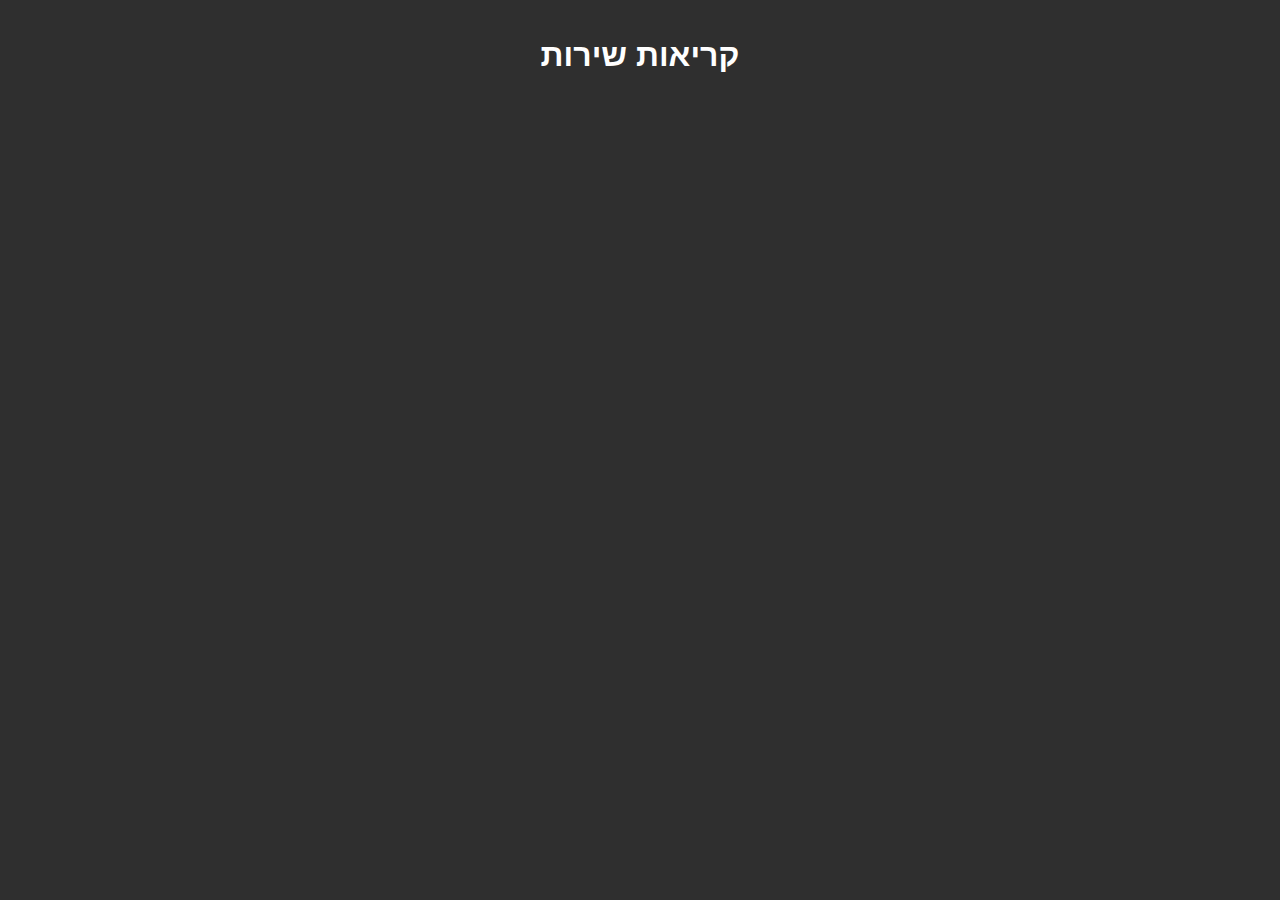
<file: lesson3/index.html>
<!DOCTYPE html>
<html>
    <head>
        <meta charset="utf-8">
        <title>קריאות שירות</title>
        <link rel="stylesheet" href="style.css">
        <script src="script.js" defer></script>
    </head>
    <body>
        <h1>קריאות שירות</h1>

        <div id="frame">
            
        </div>
    </body>
</html>
</file>
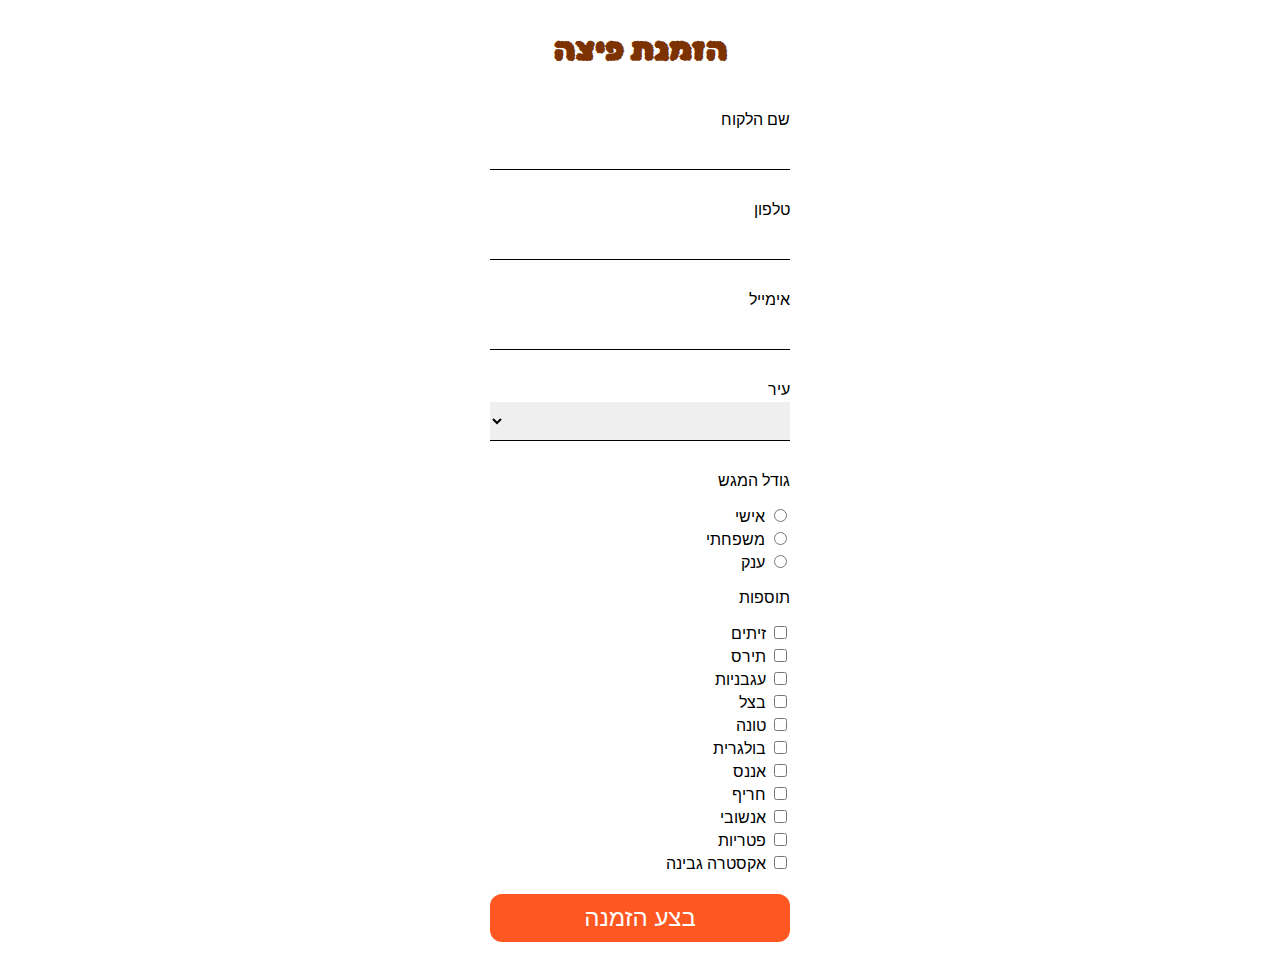
<file: lesson1/form/index.html>
<!DOCTYPE html>
<html>
    <head>
        <meta charset="utf-8">
        <title>הזמנת פיצה</title>
        <link rel="stylesheet" href="style.css">
    </head>
    <body>
        <h1>הזמנת פיצה</h1>

        <div class="frame">

            <form action="order-data.html">
                <div class="field">
                    <label>שם הלקוח</label>
                    <input type="text" required>
                </div>

                <div class="field">
                    <label>טלפון</label>
                    <input type="tel" required>
                </div>

                <div class="field">
                    <label>אימייל</label>
                    <input type="email" required>
                </div>

                <div class="field">
                    <label>עיר</label>
                    <select required>
                        <option></option>
                        <option>יקנעם</option>
                        <option>באר שבע</option>
                        <option>כפר סבא</option>
                        <option>ראשון לציון</option>
                        <option>חולון</option>
                        <option>חדרה</option>
                        <option>גדרה</option>
                        <option>קרית ארבע</option>
                    </select>
                </div>

                <div>
                    <p>גודל המגש</p>
                    <label><input type="radio" name="size" required> אישי</label>
                    <label><input type="radio" name="size" required> משפחתי</label>
                    <label><input type="radio" name="size" required> ענק</label>
                </div>

                <div>
                    <p>תוספות</p>
                    <label><input type="checkbox"> זיתים</label>
                    <label><input type="checkbox"> תירס</label>
                    <label><input type="checkbox"> עגבניות</label>
                    <label><input type="checkbox"> בצל</label>
                    <label><input type="checkbox"> טונה</label>
                    <label><input type="checkbox"> בולגרית</label>
                    <label><input type="checkbox"> אננס</label>
                    <label><input type="checkbox"> חריף</label>
                    <label><input type="checkbox"> אנשובי</label>
                    <label><input type="checkbox"> פטריות</label>
                    <label><input type="checkbox"> אקסטרה גבינה</label>
                </div>

                <button>בצע הזמנה</button>
            </form>
        </div>
    </body>
</html>
</file>
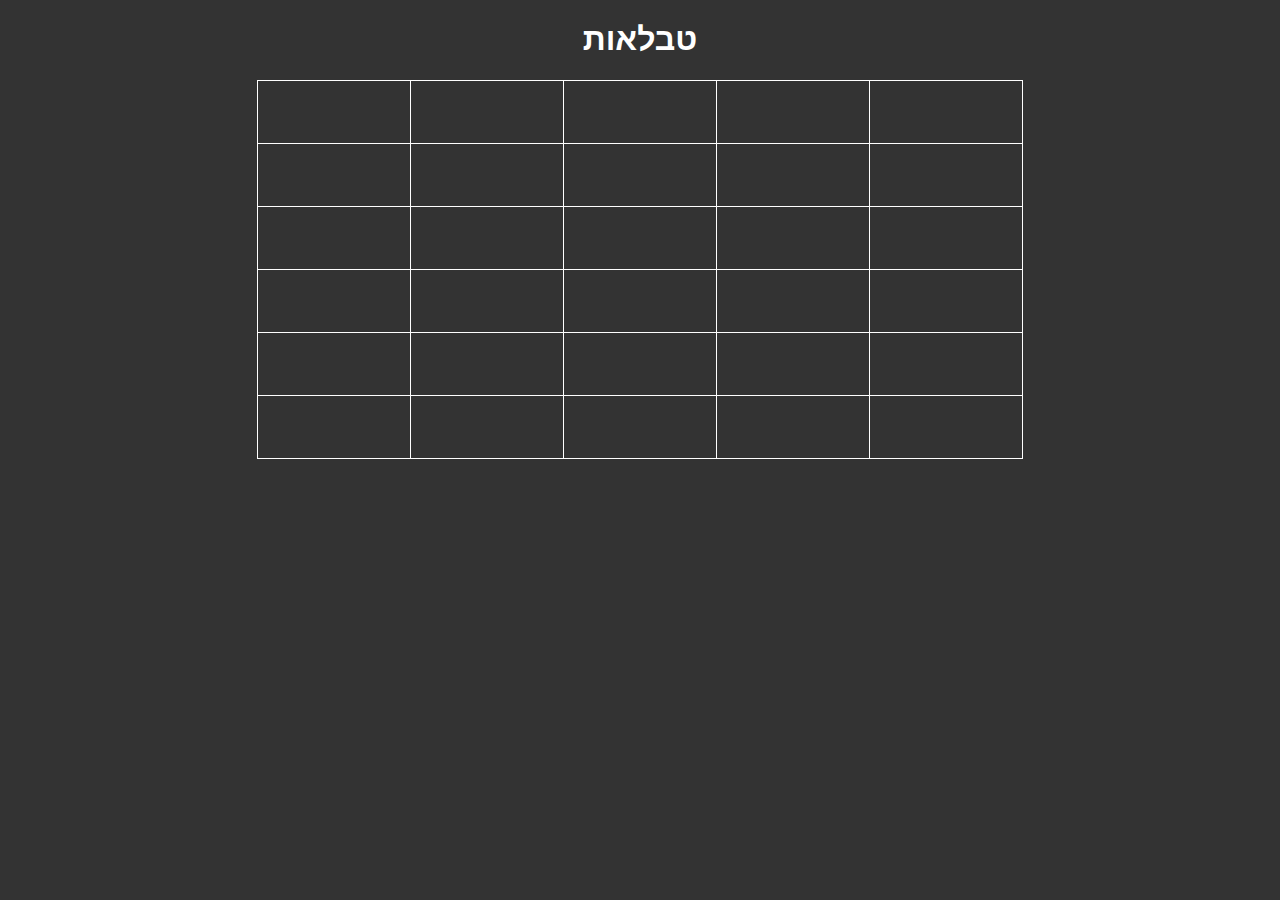
<file: lesson3/table/index.html>
<!DOCTYPE html>
<html>
    <head>
        <meta charset="UTF-8">
        <title>Table</title>
        <link rel="stylesheet" href="style.css">
    </head>
    <body>
        <h1>טבלאות</h1>

        <table>
            <tr>
                <td></td>
                <td></td>
                <td></td>
                <td></td>
                <td></td>
            </tr>
            <tr>
                <td></td>
                <td></td>
                <td></td>
                <td></td>
                <td></td>
            </tr>
            <tr>
                <td></td>
                <td></td>
                <td></td>
                <td></td>
                <td></td>
            </tr>
            <tr>
                <td></td>
                <td></td>
                <td></td>
                <td></td>
                <td></td>
            </tr>
            <tr>
                <td></td>
                <td></td>
                <td></td>
                <td></td>
                <td></td>
            </tr>
            <tr>
                <td></td>
                <td></td>
                <td></td>
                <td></td>
                <td></td>
            </tr>
        </table>
    </body>
</html>
</file>
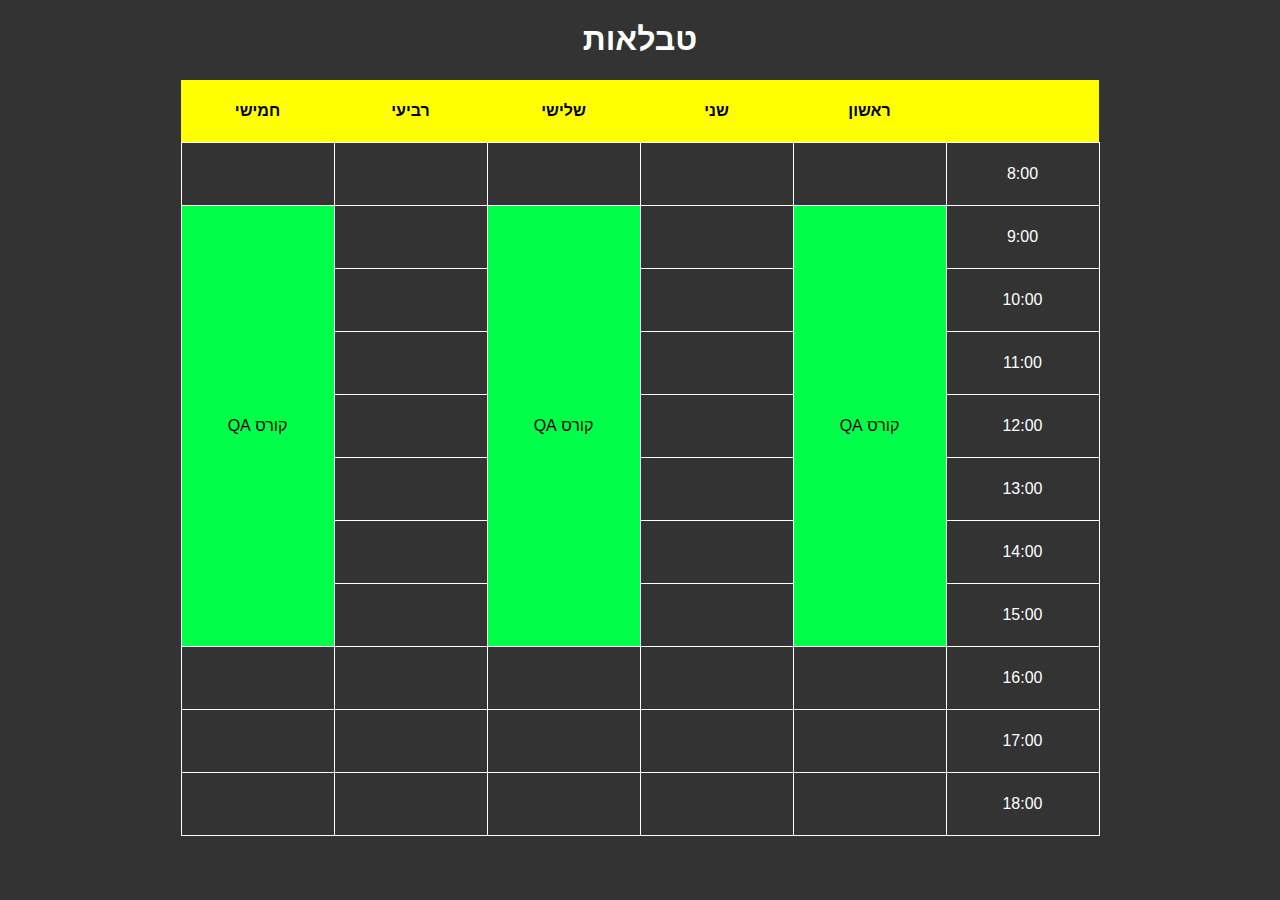
<file: lesson4/homework/index.html>
<!DOCTYPE html>
<html>
    <head>
        <meta charset="UTF-8">
        <title>Table</title>
        <link rel="stylesheet" href="style.css">
    </head>
    <body>
        <h1>טבלאות</h1>

        <table>
            <tr>
                <th></th>
                <th>ראשון</th>
                <th>שני</th>
                <th>שלישי</th>
                <th>רביעי</th>
                <th>חמישי</th>
            </tr>
            <tr>
                <td>8:00</td>
                <td></td>
                <td></td>
                <td></td>
                <td></td>
                <td></td>
            </tr>
            <tr>
                <td>9:00</td>
                <td rowspan="7">קורס QA</td>
                <td></td>
                <td rowspan="7">קורס QA</td>
                <td></td>
                <td rowspan="7">קורס QA</td>
            </tr>
            <tr>
                <td>10:00</td>
                <td></td>
                <td></td>
            </tr>
            <tr>
                <td>11:00</td>
                <td></td>
                <td></td>
            </tr>
            <tr>
                <td>12:00</td>
                <td></td>
                <td></td>
            </tr>
            <tr>
                <td>13:00</td>
                <td></td>
                <td></td>
            </tr>
            <tr>
                <td>14:00</td>
                <td></td>
                <td></td>
            </tr>
            <tr>
                <td>15:00</td>
                <td></td>
                <td></td>
            </tr>
            <tr>
                <td>16:00</td>
                <td></td>
                <td></td>
                <td></td>
                <td></td>
                <td></td>
            </tr>
            <tr>
                <td>17:00</td>
                <td></td>
                <td></td>
                <td></td>
                <td></td>
                <td></td>
            </tr>
            <tr>
                <td>18:00</td>
                <td></td>
                <td></td>
                <td></td>
                <td></td>
                <td></td>
            </tr>
        </table>
    </body>
</html>
</file>
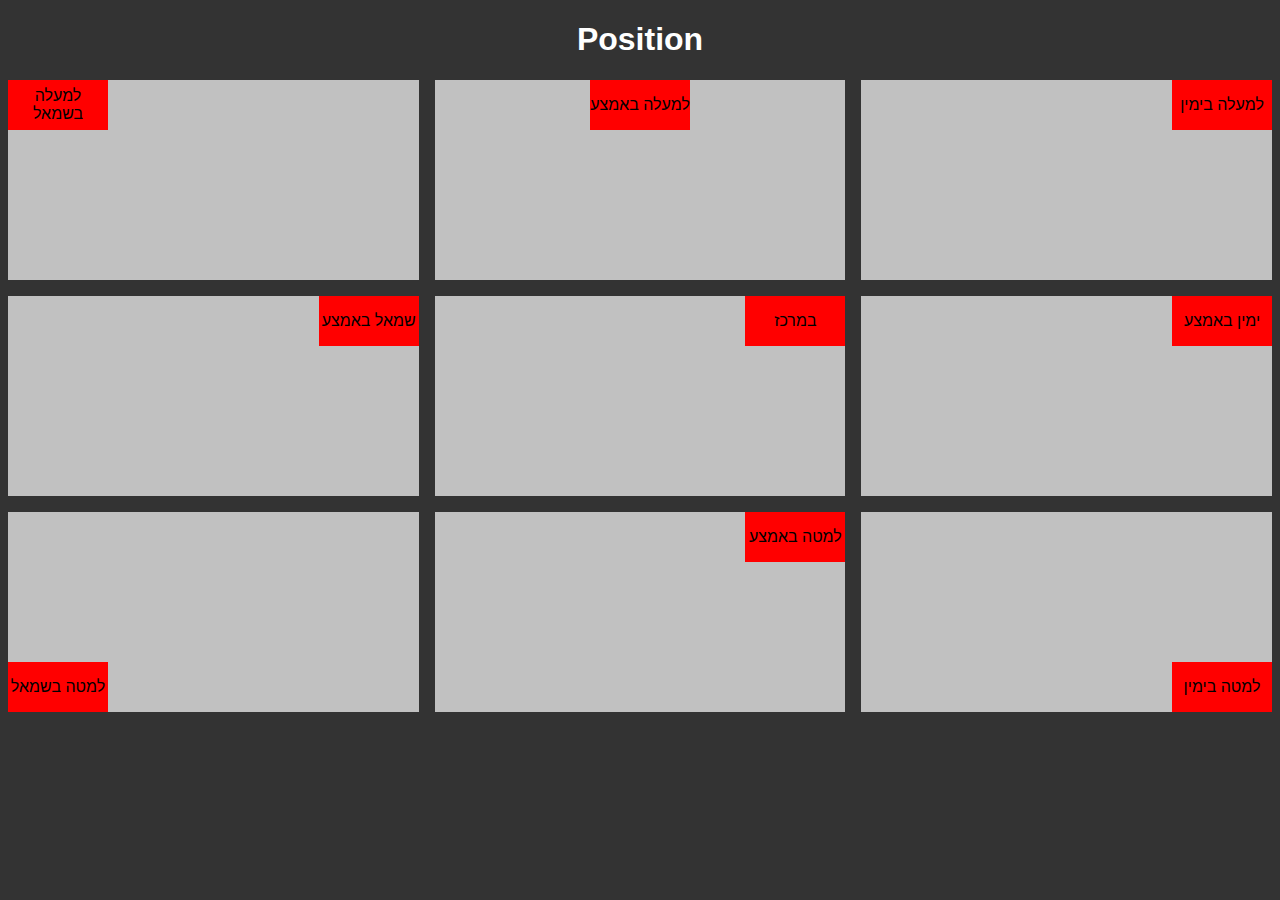
<file: lesson4/position/index.html>
<!DOCTYPE html>
<html>
    <head>
        <meta charset="UTF-8">
        <title>Position</title>
        <link rel="stylesheet" href="style.css">
    </head>
    <body>
        <h1>Position</h1>

        <div class="grid">
            <div class="nadiv">
                <div class="inner">למעלה בימין</div>
            </div>

            <div class="nadiv">
                <div class="inner">למעלה באמצע</div>
            </div>

            <div class="nadiv">
                <div class="inner">למעלה בשמאל</div>
            </div>

            <div class="nadiv">
                <div class="inner">ימין באמצע</div>
            </div>

            <div class="nadiv">
                <div class="inner">במרכז</div>
            </div>

            <div class="nadiv">
                <div class="inner">שמאל באמצע</div>
            </div>

            <div class="nadiv">
                <div class="inner">למטה בימין</div>
            </div>

            <div class="nadiv">
                <div class="inner">למטה באמצע</div>
            </div>

            <div class="nadiv">
                <div class="inner">למטה בשמאל</div>
            </div>
        </div>
    </body>
</html>
</file>
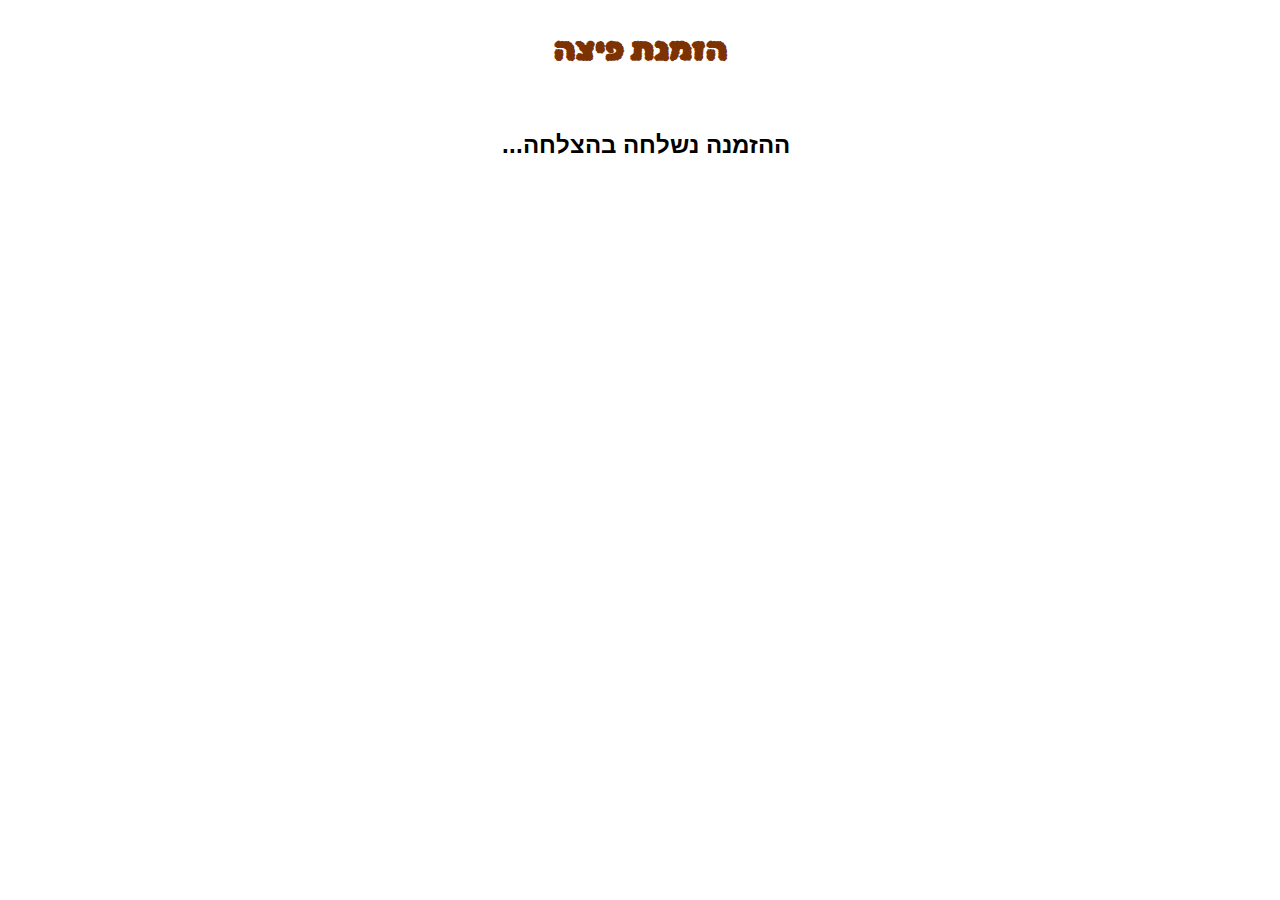
<file: lesson1/form/order-data.html>
<!DOCTYPE html>
<html>
    <head>
        <meta charset="utf-8">
        <title>הזמנת פיצה</title>
        <link rel="stylesheet" href="style.css">
    </head>
    <body>
        <h1>הזמנת פיצה</h1>

        <div class="frame">
            <h2>ההזמנה נשלחה בהצלחה...</h2>
        </div>
    </body>
</html>
</file>
<file: lesson3/style.css>
body {
    /* כיוון האתר */
    direction: rtl;
    /* רקע */
    background-color: #2f2f2f;
    /* גופן */
    font-family: Verdana, Geneva, Tahoma, sans-serif;
}

h1 {
    text-align: center;
    padding: 16px;
    color: white;
}

#frame {
    margin: auto;
    display: grid;
    grid-template-columns: repeat(2, 1fr);
    gap: 20px;
    padding: 0 20px;
}

#frame>div {
    background-color: white;
    padding: 0 18px;
    border-radius: 12px;
}
</file>
<file: lesson1/form/style.css>
@import url('https://fonts.googleapis.com/css2?family=Arimo:ital,wght@0,400..700;1,400..700&family=Rubik+Bubbles&display=swap');

body {
    direction: rtl;
    /* background-color: #00ac40; */
    font-family: "Arimo", sans-serif;
    background-image: url("https://d3o5sihylz93ps.cloudfront.net/wp-content/uploads/2019/08/13182108/%D7%A1%D7%99%D7%99%D7%9E%D7%9F-185.jpg");
    background-size: cover;
    background-attachment: fixed;
    background-position: center;
}

h1 {
    text-align: center;
    background-color: white;
    font-family: "Rubik Bubbles", system-ui;
    max-width: 300px;
    margin: 18px auto;
    padding: 12px;
    border-radius: 16px;
    color: #7d3201;
}

.frame {
    background-color: white;
    min-height: 500px;
    max-width: 300px;
    margin: auto;
    border-radius: 8px;
    padding: 12px;
}

.field {
    margin-bottom: 30px;
}

label {
    margin-bottom: 3px;
    display: block;
}

.field input, select {
    width: 100%;
    box-sizing: border-box;
    padding: 8px 0;
    font-size: 18px;
    border: 0;
    border-bottom: 1px solid;
    outline: 0;
}

button {
    background: #FF5722;
    width: 100%;
    margin-top: 18px;
    color: white;
    font-size: 24px;
    padding: 10px;
    border: 0;
    border-radius: 12px;
}
</file>
<file: lesson3/table/style.css>
body {
    direction: rtl;
    background-color: #333;
    font-family: Verdana, Geneva, Tahoma, sans-serif;
}

h1 {
    text-align: center;
    color: white;
}

table {
    margin: auto;
    border-collapse: collapse;
}

td {
    height: 60px;
    width: 150px;
    border: 1px solid white;
}
</file>
<file: lesson4/homework/style.css>
body {
    direction: rtl;
    background-color: #333;
    font-family: Verdana, Geneva, Tahoma, sans-serif;
}

h1 {
    text-align: center;
    color: white;
}

table {
    margin: auto;
    border-collapse: collapse;
}

td, th {
    height: 60px;
    width: 150px;
    text-align: center;
}

td {
    color: white;
    border: 1px solid white;
}

th {
    background-color: yellow;
}

td[rowspan] {
    background-color: #00ff48;
    color: black;
}
</file>
<file: lesson4/position/style.css>
body {
    direction: rtl;
    background-color: #333;
    font-family: Verdana, Geneva, Tahoma, sans-serif;
}

h1 {
    text-align: center;
    color: white;
}

.grid {
    display: grid;
    grid-template-columns: repeat(3, 1fr);
    gap: 16px;
}

.nadiv {
    background-color: #c1c1c1;
    height: 200px;
    width: 100%;
    margin: auto;
    position: relative;
}

.inner {
    height: 50px;
    width: 100px;
    background-color: red;
    position: absolute;
    display: flex;
    align-items: center;
    justify-content: center;
    text-align: center;
}

.nadiv:nth-child(1)>.inner {
    right: 0;
}

.nadiv:nth-child(2)>.inner {
    margin: auto;
    right: 0;
    left: 0;
}

.nadiv:nth-child(3)>.inner {
    left: 0;
}

.nadiv:nth-child(4)>.inner {

}

.nadiv:nth-child(5)>.inner {

}

.nadiv:nth-child(6)>.inner {

}

.nadiv:nth-child(7)>.inner {
    bottom: 0;
}

.nadiv:nth-child(8)>.inner {

}

.nadiv:nth-child(9)>.inner {
    left: 0;
    bottom: 0;
}
</file>
